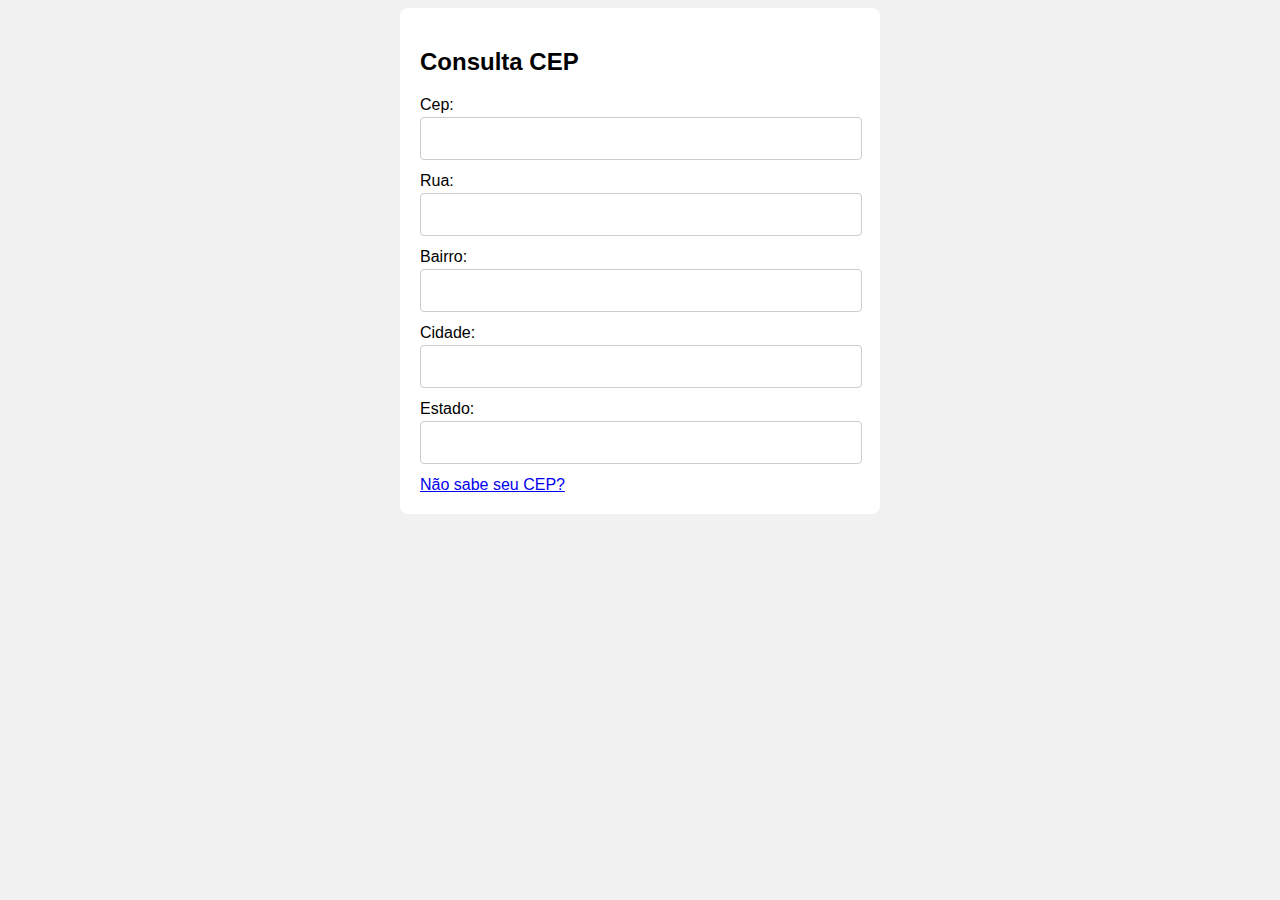
<file: index.html>
<!DOCTYPE html>
<html lang="pt-br">
<head>
    <meta charset="UTF-8">
    <meta name="viewport" content="width=device-width, initial-scale=1.0">
    <title>Buscar CEP</title>
    <link rel="stylesheet" href="estilos.css">
</head>
<body>

    <div class="container">
        <h2>Consulta CEP</h2>
        <form>
            <div class="frm-row">
                <label for="cep">Cep:</label>
                <input type="text" name="cep" id="cep" maxlength="8">
            </div>
            <div class="frm-row">
                <label for="rua">Rua:</label>
                <input type="text" name="rua" id="rua">
            </div>
            <div class="frm-row">
                <label for="bairro">Bairro:</label>
                <input type="text" name="bairro" id="bairro">
            </div>
            <div class="frm-row">
                <label for="cidade">Cidade:</label>
                <input type="text" name="cidade" id="cidade">
            </div>
            <div class="frm-row">
                <label for="estado">Estado:</label>
                <input type="text" name="estado" id="estado">
            </div>
        </form>

        <a href="descobrirCEP.html">Não sabe seu CEP?</a>
    </div>

    <script src="consulta.js"></script>
    
</body>
</html>
</file>
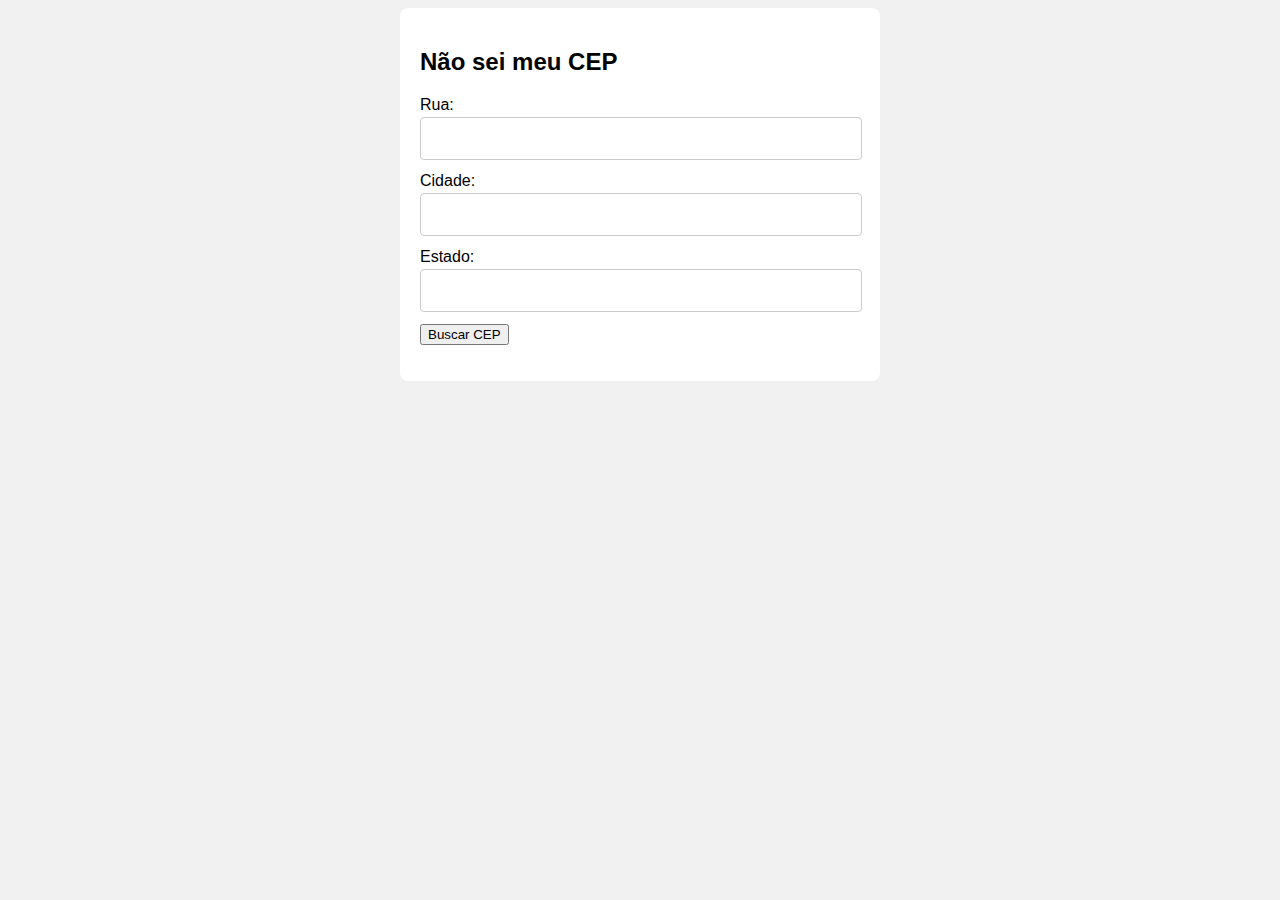
<file: descobrirCEP.html>
<!DOCTYPE html>
<html lang="pt-br">
<head>
    <meta charset="UTF-8">
    <meta name="viewport" content="width=device-width, initial-scale=1.0">
    <title>Não sei meu CEP</title>
    <link rel="stylesheet" href="estilos.css">
</head>
<body>

    <div class="container">
        <h2>Não sei meu CEP</h2>
        <form>
            
            <div class="frm-row">
                <label for="rua">Rua:</label>
                <input type="text" name="rua" id="rua">
            </div>
            
            <div class="frm-row">
                <label for="cidade">Cidade:</label>
                <input type="text" name="cidade" id="cidade">
            </div>
            <div class="frm-row">
                <label for="estado">Estado:</label>
                <input type="text" name="estado" id="estado">
            </div>
            <div class="frm-row">
                <button id="btnBuscarCep" class="btn">Buscar CEP</button>
            </div>
        </form>

        <ul id="listaCep"></ul>

        
    </div>

    <script src="BuscarCEP.js"></script>
    
</body>
</html>
</file>
<file: estilos.css>
body {
    background-color: #f1f1f1;
    font-size: 1rem;
    font-family: Arial, Helvetica, sans-serif;
}

.container{
    margin: 0 auto;
    width: 100%;
    max-width: 440px;
    background: #fff;
    border-radius: 8px;
    height: auto;
    padding: 20px;
}
.frm-row{
    margin-bottom: 12px ;
}

.frm-row label{
    display: block;
    margin-bottom: 3px;
}

.frm-row input{
    width: calc(100% - 16px);
    padding: 8px;
    border-radius: 4px;
    border: 1px solid #ccc;
    height: 25px;
    font-size: 1.2rem;
}

li {
    margin-bottom: 11px;
}
</file>
